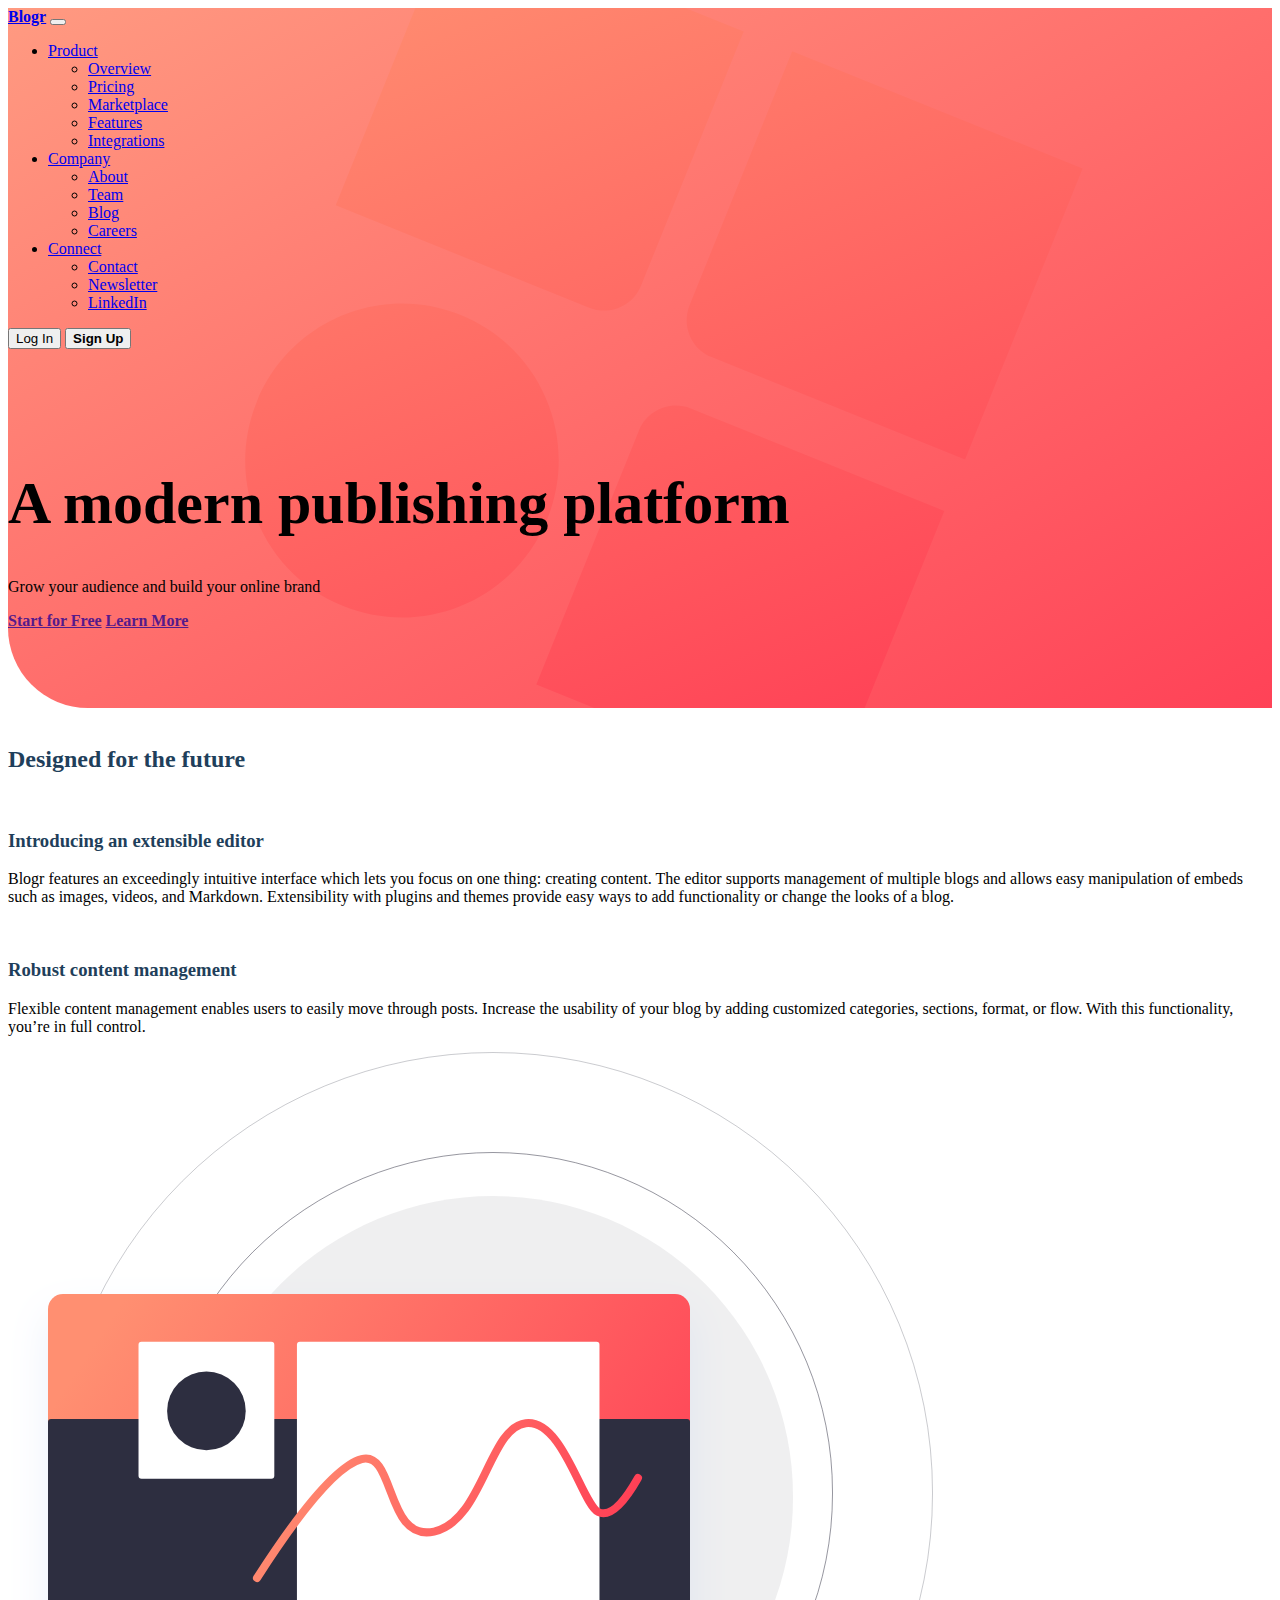
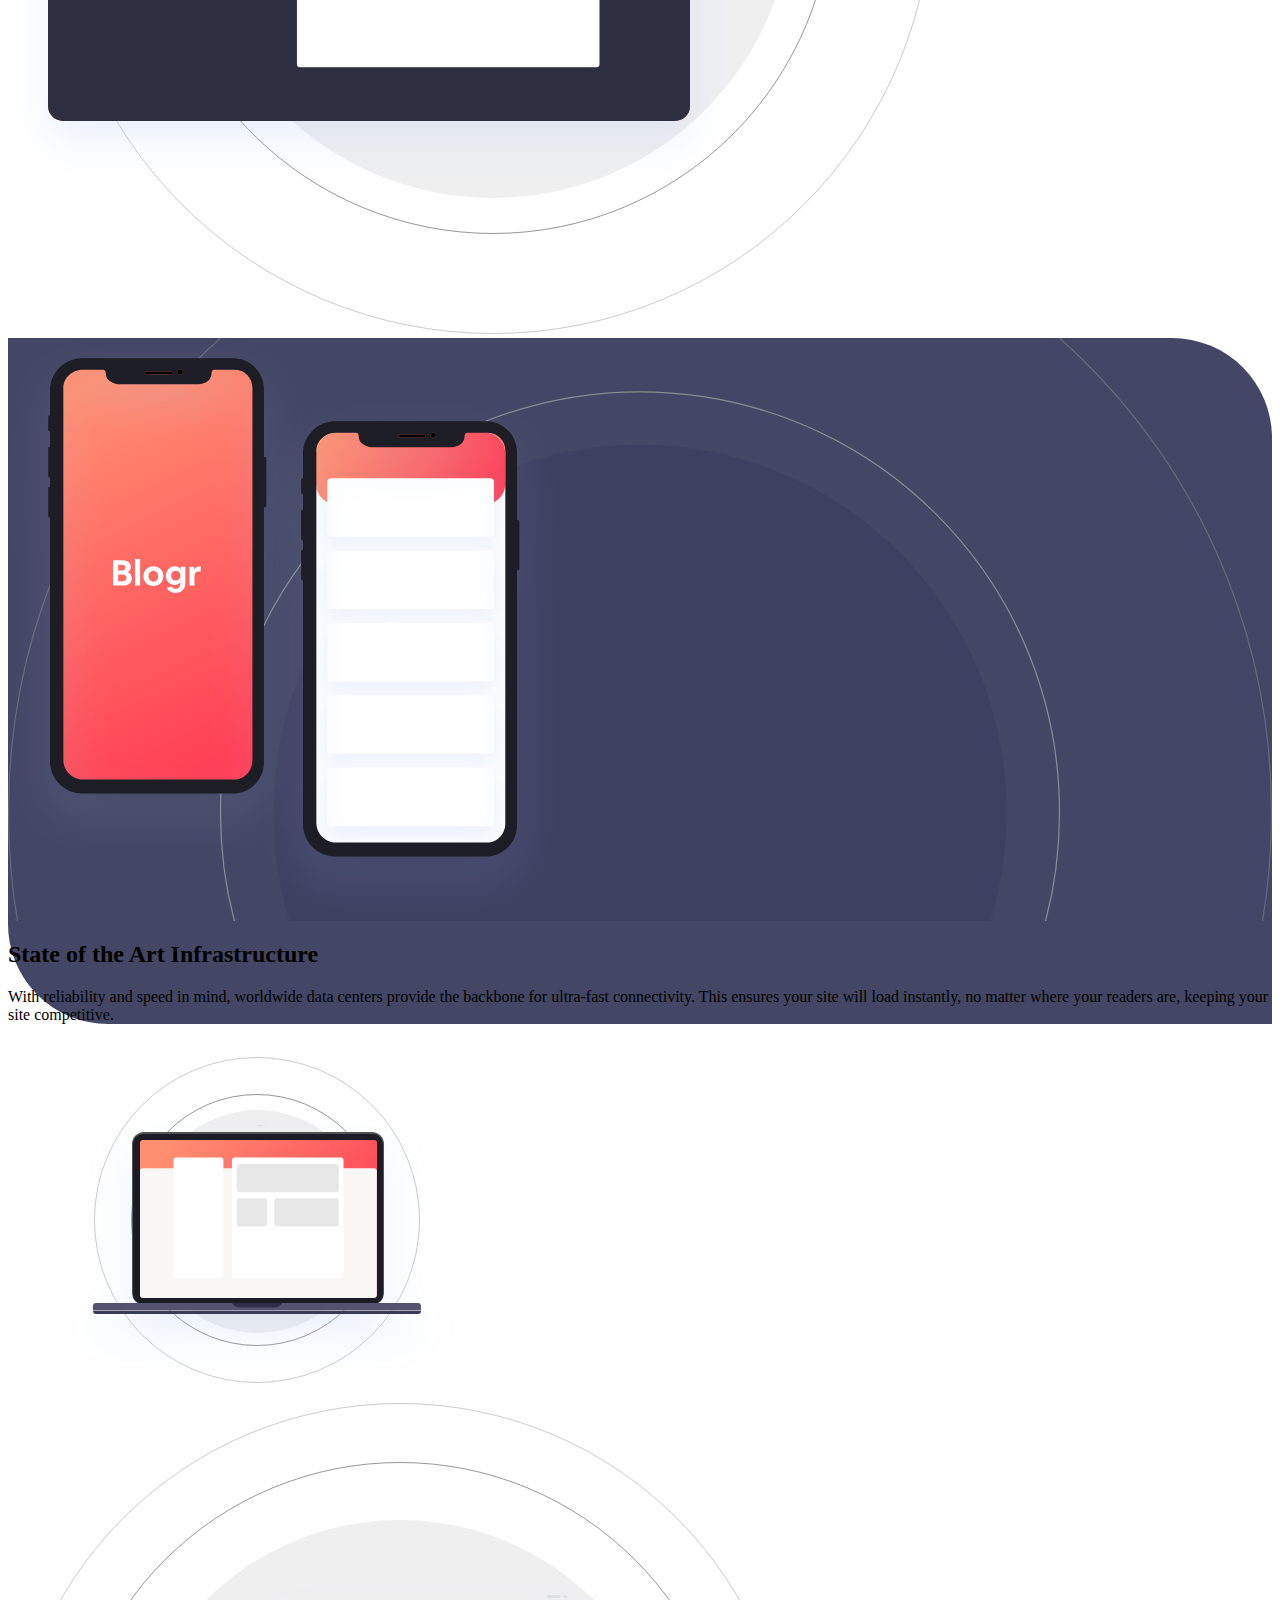
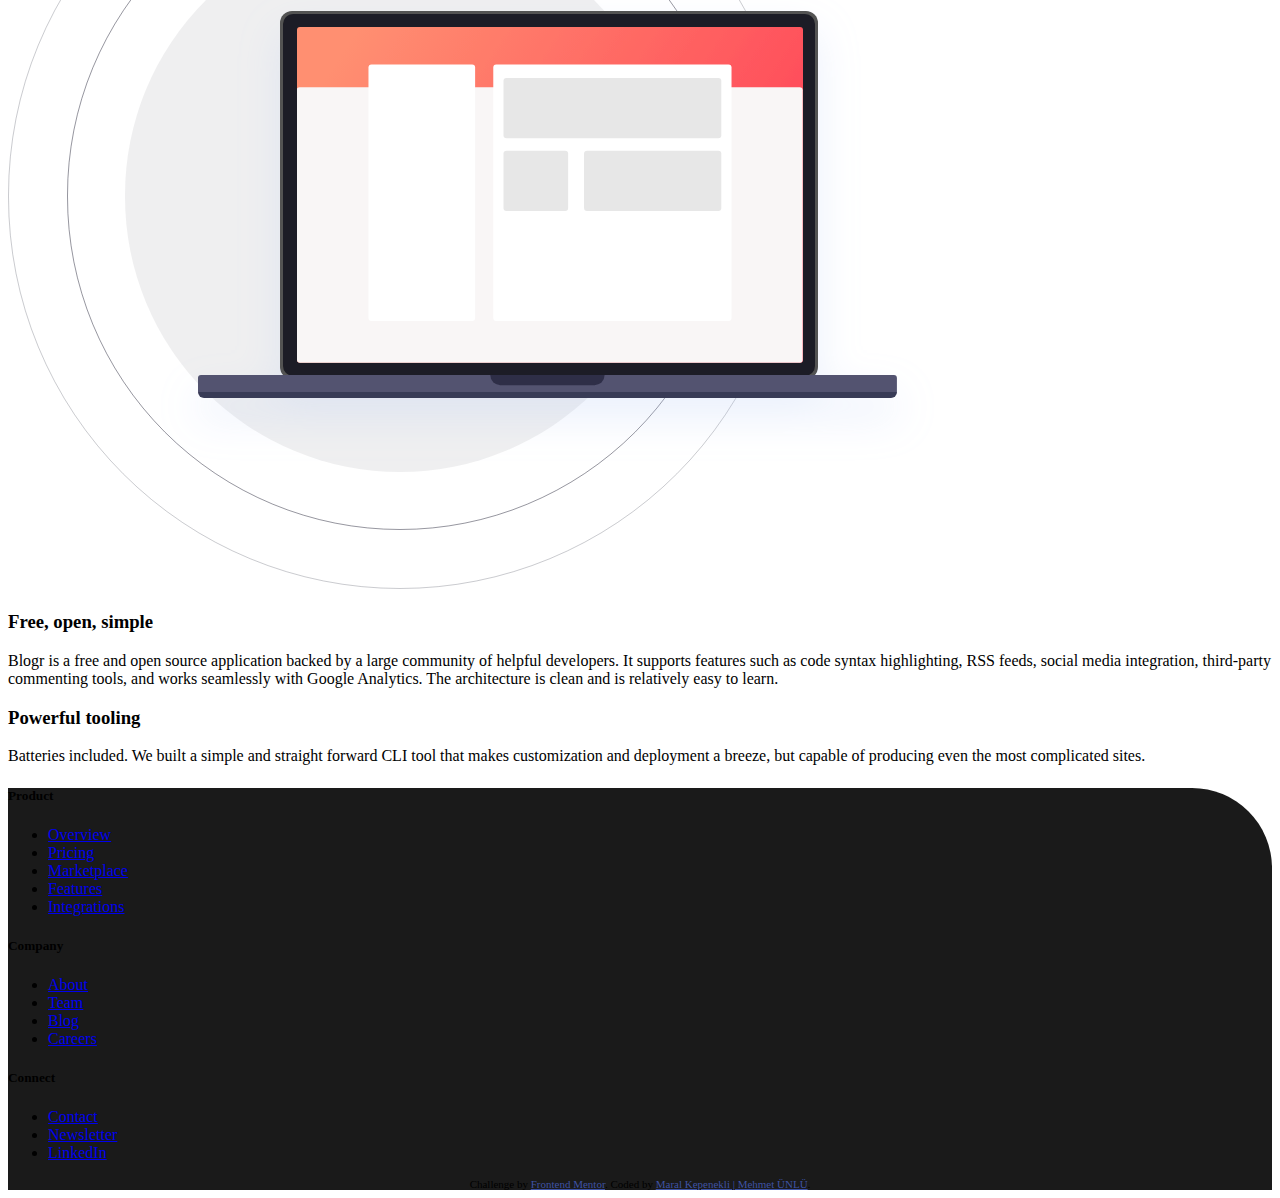
<file: index.html>
<!DOCTYPE html>
<html lang="en">

<head>
  <meta charset="UTF-8">
  <meta name="viewport" content="width=device-width, initial-scale=1.0">
  <!-- displays site properly based on user's device -->

  <link rel="icon" type="image/png" sizes="32x32" href="./images/favicon-32x32.png">
  <link href="https://cdn.jsdelivr.net/npm/bootstrap@5.3.0-alpha2/dist/css/bootstrap.min.css" rel="stylesheet"
    integrity="sha384-aFq/bzH65dt+w6FI2ooMVUpc+21e0SRygnTpmBvdBgSdnuTN7QbdgL+OapgHtvPp" crossorigin="anonymous">
  <link rel="stylesheet" href="style.css">
  <title>Frontend Mentor | [Blogr]</title>
  <style>
    .attribution {
      font-size: 11px;
      text-align: center;
    }

    .attribution a {
      color: hsl(228, 45%, 44%);
    }
  </style>
</head>

<body>

  <!--Header-->
  <header>
    <div id="bg">
      <nav class="navbar navbar-expand-lg w-75 mx-auto bg-transparent pt-5">
        <div class="container-fluid ">
          <a class="navbar-brand fs-2 text-white" href="#"><strong>Blogr</strong></a>
          <button class="navbar-toggler" type="button" data-bs-toggle="collapse"
            data-bs-target="#navbarSupportedContent" aria-controls="navbarSupportedContent" aria-expanded="false"
            aria-label="Toggle navigation">
            <span class="navbar-toggler-icon"></span>
          </button>
          <div class="collapse navbar-collapse mt-3 ms-5 fs-6 " id="navbarSupportedContent">
            <ul class="navbar-nav me-auto mb-2">
              <li class="nav-item dropdown me-2">
                <a class="nav-link dropdown-toggle text-white " href="#" role="button" data-bs-toggle="dropdown"
                  aria-expanded="false">
                  Product
                </a>
                <ul class="dropdown-menu">
                  <li><a class="dropdown-item" href="#">Overview</a></li>
                  <li><a class="dropdown-item" href="#">Pricing</a></li>
                  <li><a class="dropdown-item" href="#">Marketplace</a></li>
                  <li><a class="dropdown-item" href="#">Features</a></li>
                  <li><a class="dropdown-item" href="#">Integrations</a></li>
                </ul>
              </li>
              <li class="nav-item dropdown me-2">
                <a class="nav-link dropdown-toggle text-white" href="#" role="button" data-bs-toggle="dropdown"
                  aria-expanded="false">
                  Company
                </a>
                <ul class="dropdown-menu">
                  <li><a class="dropdown-item" href="#">About</a></li>
                  <li><a class="dropdown-item" href="#">Team</a></li>
                  <li><a class="dropdown-item" href="#">Blog</a></li>
                  <li><a class="dropdown-item" href="#">Careers</a></li>
                </ul>
              </li>
              <li class="nav-item dropdown me-2">
                <a class="nav-link dropdown-toggle text-white" href="#" role="button" data-bs-toggle="dropdown"
                  aria-expanded="false">
                  Connect
                </a>
                <ul class="dropdown-menu">
                  <li><a class="dropdown-item" href="#">Contact</a></li>
                  <li><a class="dropdown-item" href="#">Newsletter</a></li>
                  <li><a class="dropdown-item" href="#">LinkedIn</a></li>
                </ul>
              </li>
            </ul>

            <form class="form-inline">
              <button class="btn text-white me-2" type="submit">Log In</button>
              <button class="btn me-3 bg-white rounded-pill px-4 text-danger" type="submit"><strong>Sign
                  Up</strong></button>
            </form>
          </div>
        </div>
      </nav>
      <section class="text-white text-center ">
        <h1 class="mb-3" style="font-size: 60px">A modern publishing platform</h1>
        <p>Grow your audience and build your online brand</p>
        <a class="btn bg-white rounded-pill text-danger rounded-pill px-4 btn-lg mt-4 me-2" href=""
          target="_blank"><strong>Start for Free</strong></a>
        <a class="btn btn-outline-light rounded-pill px-4 btn-lg mt-4" href="" target="_blank"><strong>Learn
            More</strong></a>
      </section>
    </div>
  </header>

  <br>
  <h2 class="text-center font-weight-bold fs-1 fw-bold mb-4 p-4" style="color: hsl(208, 49%, 24%);">
    Designed for the future
  </h2>
  <br>
  <div class="container mb-5 flex-column flex-lg-row">
    <div class="row">
      <div class="col-lg-6">
        <h3 class="font-weight-bold mb-2 mt-2 mb-4 fs-1" style="color: hsl(208, 49%, 24%);">
          Introducing an extensible editor
        </h3>
        <p class="mb-2">
          Blogr features an exceedingly intuitive interface which lets you focus on one thing: creating content.
          The editor supports management of multiple blogs and allows easy manipulation of embeds such as images,
          videos, and Markdown. Extensibility with plugins and themes provide easy ways to add functionality or
          change the looks of a blog.
        </p>
        <br>
        <h3 class="font-weight-bold mb-2 mt-2 mb-4 fs-1" style="color: hsl(208, 49%, 24%);">
          Robust content management
        </h3>
        <p class="mb-2">
          Flexible content management enables users to easily move through posts. Increase the usability of your blog
          by adding customized categories, sections, format, or flow. With this functionality, you’re in full control.
        </p>
      </div>
      <div class="col-lg-6 align-self-start">
        <img src="images/illustration-editor-desktop.svg" class="img-fluid" alt="logo">
      </div>
    </div>
  </div>
  <div class="state-of-art-container d-flex flex-column flex-lg-row text-white mt-5">
    <div class="container position-relative">
      <div class="row">
        <div class="state-of-art-container__image col-10 ms-auto me-auto col-lg-5">
          <img id="mobile-phones" src="./images/illustration-phones.svg" class="img-fluid position-relative"
            alt="2 mobile phones">
        </div>
        <div
          class="ms-auto me-auto text-center text-lg-start col-10 col-lg-7 align-self-center pb-5 mb-5  pb-lg-0 mb-lg-0">
          <h2 class="fs-1 fw-bold mb-4">
            State of the Art Infrastructure
          </h2>
          <p>
            With reliability and speed in mind, worldwide data centers provide the backbone for ultra-fast connectivity.
            This ensures your site will load instantly, no matter where your readers are, keeping your site competitive.
          </p>
        </div>
      </div>
    </div>
  </div>
  <section class="laptop-section d-flex flex-column my-5 flex-lg-row align-items-center">
    <aside>
      <img src="./images/illustration-laptop-mobile.svg" class="img-fluid d-lg-none" alt="">
      <img id="laptop-desktop" src="./images/illustration-laptop-desktop.svg" class="d-none d-lg-block" alt="">
    </aside>
    <article class="text-center text-lg-start mt-5 mt-lg-0 px-4 px-sm-5 px-lg-0 offset-xl-1 col-xl-4 col-xxl-5">
      <div>
        <h3 class="mb-4 fs-1 laptop-section__title">
          Free, open, simple
        </h3>
        <p class="fs-5">
          Blogr is a free and open source application backed by a large community of helpful developers.
          It supports features such as code syntax highlighting, RSS feeds, social media integration, third-party
          commenting tools,
          and works seamlessly with Google Analytics. The architecture is clean and is relatively easy to learn.
        </p>
      </div>
      <div class="mt-5">
        <h3 class="mb-4 fs-1 laptop-section__title">
          Powerful tooling
        </h3>
        <p class="fs-5">
          Batteries included. We built a simple and straight forward CLI tool that makes customization and deployment a
          breeze, but capable of producing even the most complicated sites.
        </p>
      </div>
    </article>
  </section>

  <footer class="text-start text-white">
    <div class="container p-4 ">
      <section class="ms-5">
        <div class="row mt-5 d-flex justify-content-around">
          <div class="col-lg-3 col-md-4 mb-4 mb-md-0 ">
            <h5>Product</h5>
            <ul class="list-unstyled mt-5 opacity-75 ">
              <li>
                <a href="#!" class="text-white text-decoration-none ">Overview</a>
              </li>
              <li class="mt-1">
                <a href="#!" class="text-white text-decoration-none">Pricing</a>
              </li>
              <li class="mt-1">
                <a href="#!" class="text-white text-decoration-none">Marketplace</a>
              </li>
              <li class="mt-1">
                <a href="#!" class="text-white text-decoration-none">Features</a>
              </li>
              <li class="mt-1">
                <a href="#!" class="text-white text-decoration-none">Integrations</a>
              </li>
            </ul>
          </div>
          <div class="col-lg-3 col-md-4 mb-4 mb-md-0">
            <h5>Company</h5>
            <ul class="list-unstyled mt-5 opacity-75 ">
              <li>
                <a href="#!" class="text-white text-decoration-none">About</a>
              </li>
              <li class="mt-1">
                <a href="#!" class="text-white text-decoration-none">Team</a>
              </li>
              <li class="mt-1">
                <a href="#!" class="text-white text-decoration-none">Blog</a>
              </li>
              <li class="mt-1">
                <a href="#!" class="text-white text-decoration-none">Careers</a>
              </li>
            </ul>
          </div>
          <div class="col-lg-3 col-md-4 mb-4 mb-md-0 ">
            <h5>Connect</h5>
            <ul class="list-unstyled mt-5 opacity-75 ">
              <li>
                <a href="#!" class="text-white text-decoration-none">Contact</a>
              </li>
              <li class="mt-1">
                <a href="#!" class="text-white text-decoration-none">Newsletter</a>
              </li>
              <li class="mt-1">
                <a href="#!" class="text-white text-decoration-none">LinkedIn</a>
              </li>
            </ul>
          </div>
        </div>
      </section>
    </div>
    <div class="attribution pb-2">
      Challenge by <a href="https://www.frontendmentor.io?ref=challenge" target="_blank">Frontend Mentor</a>.
      Coded by <a href="#">Maral Kepenekli | Mehmet ÜNLÜ</a>.
    </div>
  </footer>
  <script src="https://cdn.jsdelivr.net/npm/bootstrap@5.3.0-alpha2/dist/js/bootstrap.bundle.min.js"
    integrity="sha384-qKXV1j0HvMUeCBQ+QVp7JcfGl760yU08IQ+GpUo5hlbpg51QRiuqHAJz8+BrxE/N"
    crossorigin="anonymous"></script>
</body>

</html>
</file>
<file: style.css>
header {
        height: 700px;
        background-color: red;
        border-bottom-left-radius: 80px 80px;
        background-image: linear-gradient(to bottom right, #ff9a81, #ff4257);
}

header div#bg {
        background-image: url('./images/bg-pattern-intro-desktop.svg');
        background-position: 120%;
        height: 100%;
        background-repeat: no-repeat;
        background-size: cover;
}

header div section {
        margin-top: 120px;
}

#phones {
        background-color: #262A56;
        height: 100vh;
        border-top-right-radius: 80px 80px;
}

footer {
        border-top-right-radius: 80px 80px;
        background-color: rgb(26, 26, 26);
}

.state-of-art-container {
        background-color: #3a3d5cf3;
        border-top-right-radius: 100px;
        border-bottom-left-radius: 100px;
}

.state-of-art-container__image {
        background-image: url(./images/bg-pattern-circles.svg);
        background-repeat: no-repeat;
        background-size: cover;
        background-position: 0 -10rem;
}
</file>
